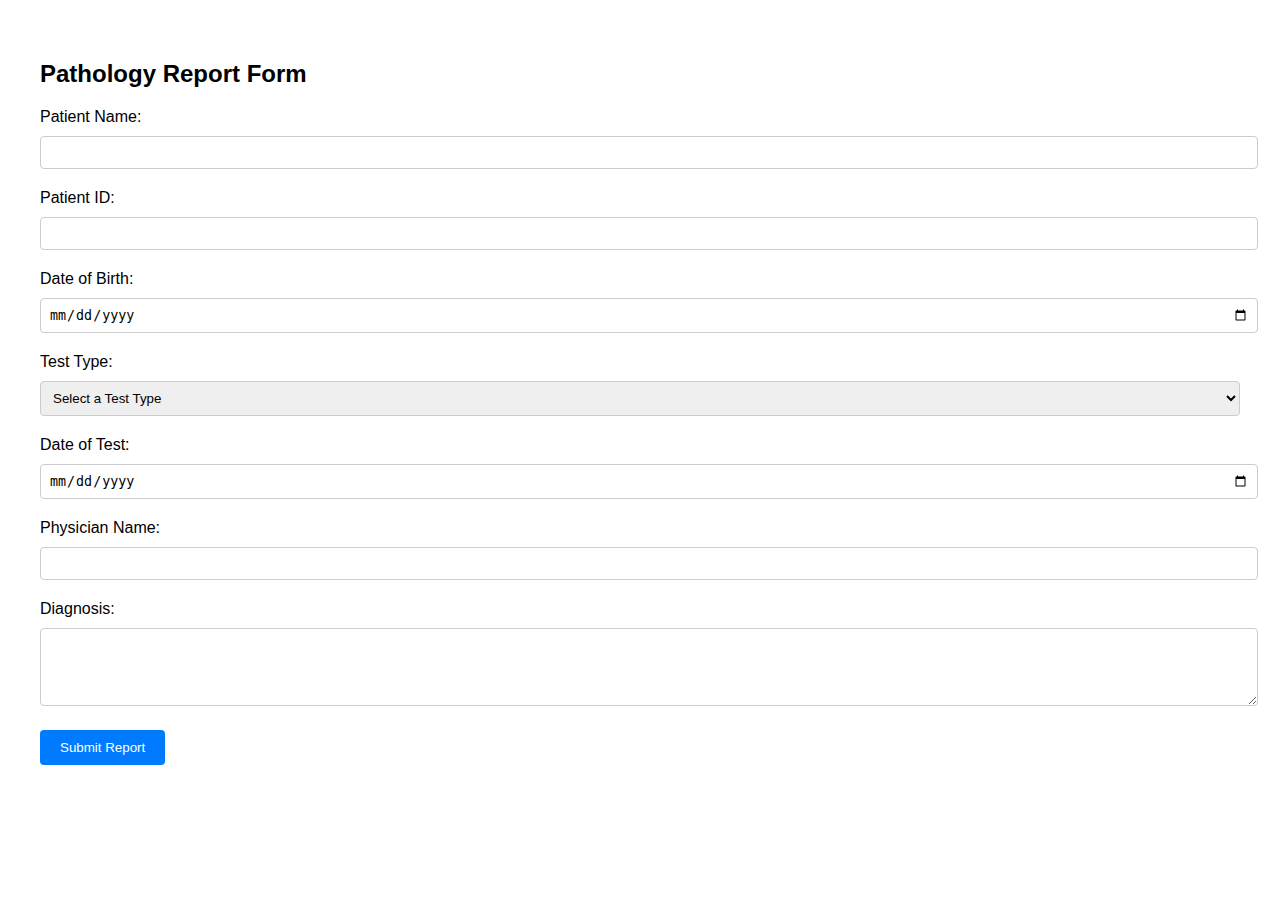
<file: templates/pathorepo.html>
<!DOCTYPE html>
<html lang="en">
<head>
<meta charset="UTF-8">
<meta name="viewport" content="width=device-width, initial-scale=1.0">
<title>Pathology Report Form</title>

</head>
<style>
  body {
    font-family: Arial, sans-serif;
    margin: 20px;
    padding: 20px;
  }
  .form-group {
    margin-bottom: 20px;
  }
  label {
    display: block;
    margin-bottom: 5px;
  }
  input, select, textarea {
    width: 100%;
    padding: 8px;
    margin-top: 5px;
    border-radius: 4px;
    border: 1px solid #ccc;
  }
  button {
    padding: 10px 20px;
    background-color: #007bff;
    color: white;
    border: none;
    border-radius: 4px;
    cursor: pointer;
  }
  button:hover {
    background-color: #0056b3;
  }

</style>
<body>

<h2>Pathology Report Form</h2>

<form id="pathologyReportForm">
  
  <div class="form-group">
    <label for="patientName">Patient Name:</label>
    <input type="text" id="patientName" name="patientName" required>
  </div>
  <div class="form-group">
    <label for="patientID">Patient ID:</label>
    <input type="text" id="patientID" name="patientID" required>
  </div>
  <div class="form-group">
    <label for="dateOfBirth">Date of Birth:</label>
    <input type="date" id="dateOfBirth" name="dateOfBirth" required>
  </div>
  
  <div class="form-group">
    <label for="testType">Test Type:</label>
    <select id="testType" name="testType">
      <option value="">Select a Test Type</option>
      <option value="blood">Blood</option>
      <option value="urine">Urine</option>
      <option value="tissue">Tissue</option>
    </select>
  </div>
  <div class="form-group">
    <label for="testDate">Date of Test:</label>
    <input type="date" id="testDate" name="testDate" required>
  </div>
  <div class="form-group">
    <label for="physicianName">Physician Name:</label>
    <input type="text" id="physicianName" name="physicianName">
  </div>
  
  <div class="form-group">
    <label for="diagnosis">Diagnosis:</label>
    <textarea id="diagnosis" name="diagnosis" rows="4"></textarea>
  </div>
  
  <button type="submit">Submit Report</button>
</form>

</body>
</html>
</file>
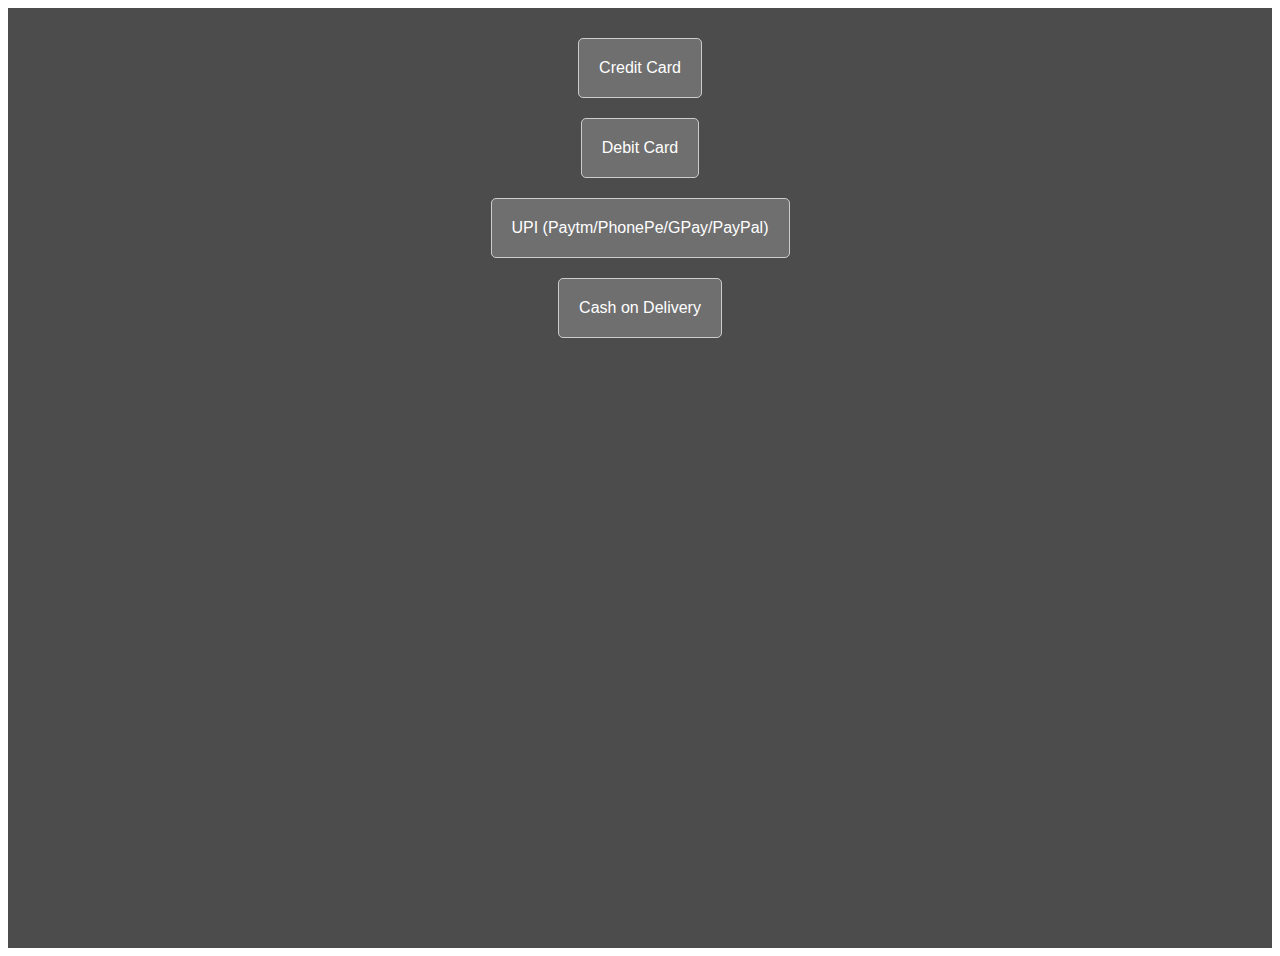
<file: templates/Payment.html>
<!DOCTYPE html>
<html lang="en">
<head>
  <meta charset="UTF-8">
  <meta name="viewport" content="width=device-width, initial-scale=1.0">
  <title>Payment with Medicine Background</title>
  
</head>
<style>
  
  body {
    font-family: Arial, sans-serif;
    background-image: url('https://th.bing.com/th/id/OIG2.pbKMEk5SO8v.JsK9fVSN?pid=ImgGn');
    background-size: cover;
    color: white;
  }
  .overlay {
    background-color: rgba(0, 0, 0, 0.7); /* Black overlay with opacity */
    padding: 20px;
    min-height: 100vh;
  }
  .payment-methods {
    display: flex;
    flex-direction: column;
    align-items: center;
  }
  .payment-method {
    margin: 10px;
    padding: 20px;
    border: 1px solid #ccc;
    border-radius: 5px;
    background-color: rgba(255, 255, 255, 0.2);
    cursor: pointer;
  }
  .payment-method:hover {
    background-color: rgba(255, 255, 255, 0.3);
  }
  .input-field, button {
    margin: 10px 0;
    padding: 10px;
    width: calc(100% - 22px);
    border-radius: 5px;
    border: none;
  }
  button {
    background-color: #4CAF50;
    color: white;
    cursor: pointer;
  }
  button:hover {
    background-color: #45a049;
  }

</style>
<body>

<div class="overlay">
  <div class="payment-methods">
    <div class="payment-method" id="creditCard">
      Credit Card
      <form style="display:none;" id="creditCardForm" onsubmit="handlePayment(event)">
        <input type="text" class="input-field" placeholder="Card Number" required>
        <input type="text" class="input-field" placeholder="CVV" required>
        <input type="month" class="input-field" placeholder="Expiry Date" required>
        <button type="submit">Pay with Credit Card</button>
      </form>
    </div>
    <div class="payment-method" id="debitCard">
      Debit Card
      <form style="display:none;" id="debitCardForm" onsubmit="handlePayment(event)">
        <input type="text" class="input-field" placeholder="Card Number" required>
        <input type="text" class="input-field" placeholder="CVV" required>
        <input type="month" class="input-field" placeholder="Expiry Date" required>
        <button type="submit">Pay with Debit Card</button>
      </form>
    </div>
    <div class="payment-method" id="upi">
      UPI (Paytm/PhonePe/GPay/PayPal)
      <form style="display:none;" id="upiForm" onsubmit="handlePayment(event)">
        <input type="tel" class="input-field" placeholder="Mobile No." required>
        <button type="submit">Proceed with UPI</button>
      </form>
    </div>
    <div class="payment-method" id="cod">
      Cash on Delivery
      <form style="display:none;" id="codForm" onsubmit="handleCOD(event)">
        <input type="text" class="input-field" placeholder="Delivery Address" required>
        <button type="submit">Confirm COD</button>
      </form>
    </div>
  </div>
</div>
<script>
  
  document.querySelectorAll('.payment-method').forEach(item => {
    item.addEventListener('click', function() {
      document.querySelectorAll('.payment-method form').forEach(form => {
        form.style.display = 'none';
      });
      this.querySelector('form').style.display = 'block';
    });
  });

  function handlePayment(e) {
    e.preventDefault();
    document.body.innerHTML = '<h1 style="color:white;">Payment Successful!</h1>';
  }

  function handleCOD(e) {
    e.preventDefault();
    document.body.innerHTML = '<h1 style="color:white;">COD Confirmed! Your order will be delivered soon.</h1>';
  }

</script>
</body>


</body>
</html>
</file>
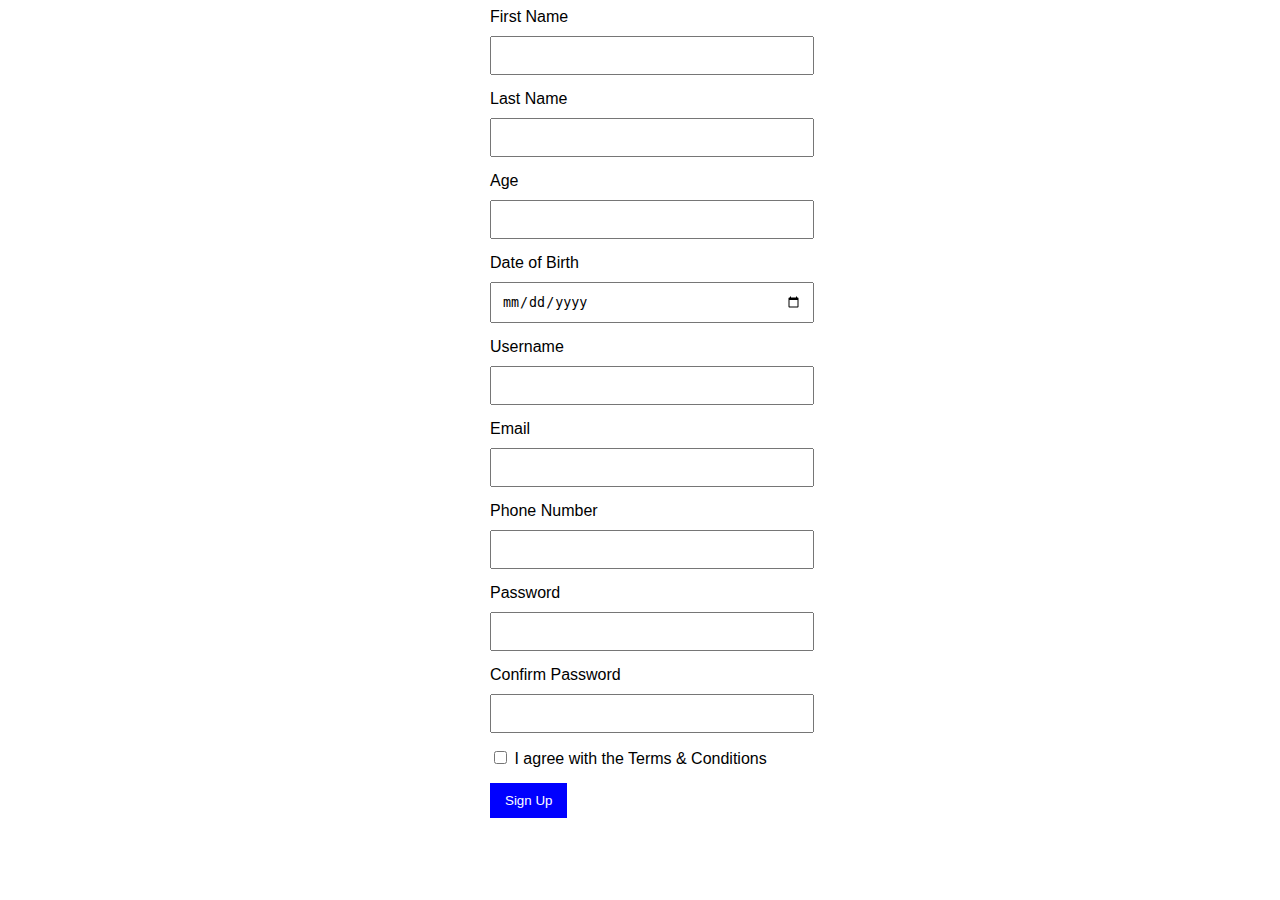
<file: templates/Signup.html>
<!DOCTYPE html>
<html lang="en">
<head>
<meta charset="UTF-8">
<meta name="viewport" content="width=device-width, initial-scale=1.0">
<title>Sign Up</title>
</head>
<style>
body { font-family: Arial, sans-serif; }
form { width: 300px; margin: auto; }
.form-group { margin-bottom: 15px; }
label { display: block; margin-bottom: 5px; }
input[type="text"],
input[type="email"],
input[type="password"],
input[type="date"],
input[type="number"] { width: 100%; padding: 10px; margin-top: 5px; }
input[type="submit"] { background: blue; color: white; padding: 10px 15px; border: none; cursor: pointer; }
input[type="submit"]:hover { background: darkblue; }
</style>
<body>

<form action="/signup" method="POST">
  <div class="form-group">
    <label for="first-name">First Name</label>
    <input type="text" id="first-name" name="first_name" required>
  </div>
  <div class="form-group">
    <label for="last-name">Last Name</label>
    <input type="text" id="last-name" name="last_name" required>
  </div>
  <div class="form-group">
    <label for="age">Age</label>
    <input type="number" id="age" name="age" required>
  </div>
  <div class="form-group">
    <label for="dob">Date of Birth</label>
    <input type="date" id="dob" name="dob" required>
  </div>
  <div class="form-group">
    <label for="username">Username</label>
    <input type="text" id="username" name="username" required>
  </div>
  <div class="form-group">
    <label for="email">Email</label>
    <input type="email" id="email" name="email" required>
  </div>
  <div class="form-group">
    <label for="phone-number">Phone Number</label>
    <input type="text" id="phone-number" name="phone_number" required>
  </div>
  <div class="form-group">
    <label for="password">Password</label>
    <input type="password" id="password" name="password" required>
  </div>
  <div class="form-group">
    <label for="confirm-password">Confirm Password</label>
    <input type="password" id="confirm-password" required>
  </div>
  <div class="form-group">
    <label><input type="checkbox" required> I agree with the Terms & Conditions</label>
  </div>
  <input type="submit" value="Sign Up">
</form>
<script>
  document.forms[0].onsubmit = function(e) {
    const password = document.getElementById('password');
    const confirmPassword = document.getElementById('confirm-password');
    if (password.value !== confirmPassword.value) {
      e.preventDefault(); // Prevent form submission
      alert('Passwords do not match!');
    }
  };
</script>

</body>
</html>
</file>
